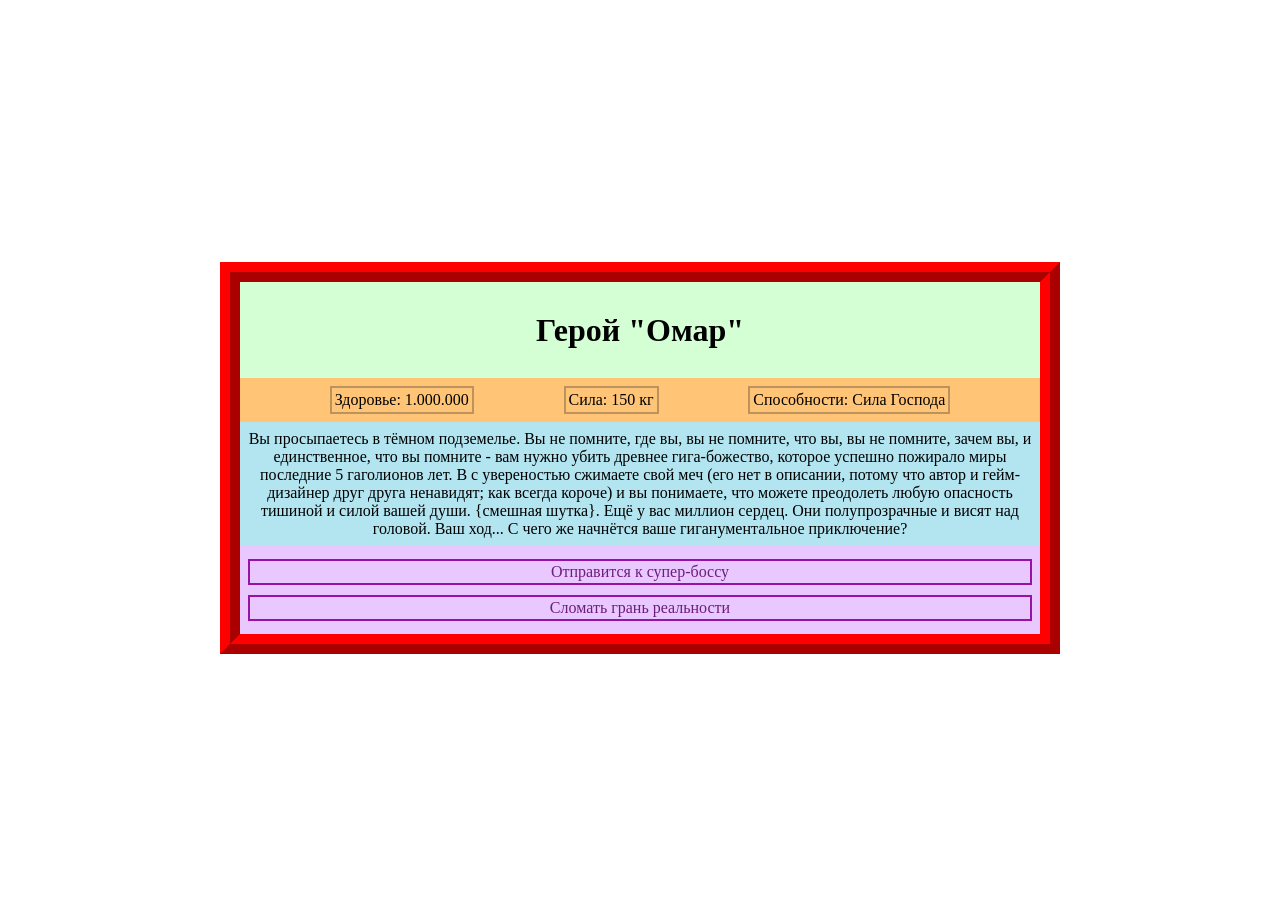
<file: index.html>
<!DOCTYPE html>
<html lang="en">
<head>
    <meta charset="UTF-8">
    <meta name="viewport" content="width=device-width, initial-scale=1.0">
    <link rel="stylesheet" href="style.css">
    <title>story game</title>
</head>

<body>
    <main id="main">
        <div id="game-card">
            <div class="heading"><h1>Герой "Омар"</h1></div>

            <div class="stats">
                <div class="stat-item">Здоровье: 1.000.000</div>
                <div class="stat-item">Сила: 150 кг</div>
                <div class="stat-item">Способности: Сила Господа</div>
            </div>

            <div class="poster">Вы просыпаетесь в тёмном подземелье. Вы не помните, где вы, вы не помните, что вы, вы не помните, зачем вы, и единственное, что вы помните - вам нужно убить древнее гига-божество, которое успешно пожирало миры последние 5 гаголионов лет. В с увереностью сжимаете свой меч (его нет в описании, потому что автор и гейм-дизайнер друг друга ненавидят; как всегда короче) и вы понимаете, что можете преодолеть любую опасность тишиной и силой вашей души. {смешная шутка}. Ещё у вас миллион сердец. Они полупрозрачные и висят над головой. Ваш ход... С чего же начнётся ваше гиганументальное приключение?</div>

            <div class="actions">
                <a class="button" href="boss-room.html">Отправится к супер-боссу</a>
                <a class="button" href="death.html">Сломать грань реальности</a>
            </div>
        </div>
    </main>

</body>
</html>
</file>
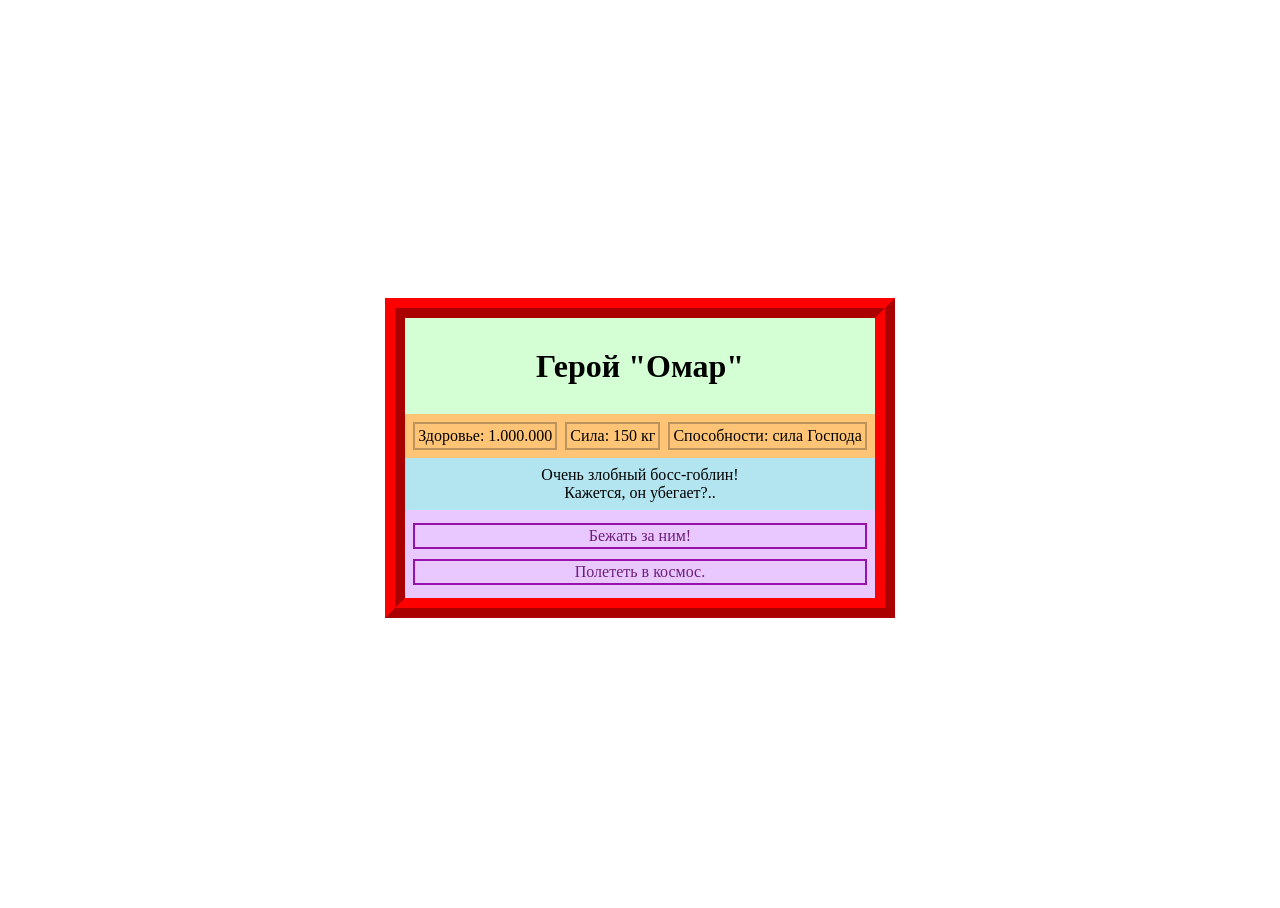
<file: boss-room.html>
<!DOCTYPE html>
<html lang="en">
<head>
    <meta charset="UTF-8">
    <meta name="viewport" content="width=device-width, initial-scale=1.0">
    <link rel="stylesheet" href="style.css">
    <title>story game</title>
</head>
<body>
    <main id="main">
        <div id="game-card">
            <div class="heading"><h1>Герой "Омар"</h1></div>

            <div class="stats">
                <div class="stat-item">Здоровье: 1.000.000</div>
                <div class="stat-item">Сила: 150 кг</div>
                <div class="stat-item">Способности: сила Господа</div>
            </div>

            <div class="poster">
                <div>Очень злобный босс-гоблин!</div>
                <div>Кажется, он убегает?..</div>
            </div>

            <div class="actions">
                <a class="button" href="lost.html">Бежать за ним!</a>
                <a class="button" href="space.html">Полететь в космос.</a>
            </div>
        </div>
    </main>
</body>
</html>
</file>
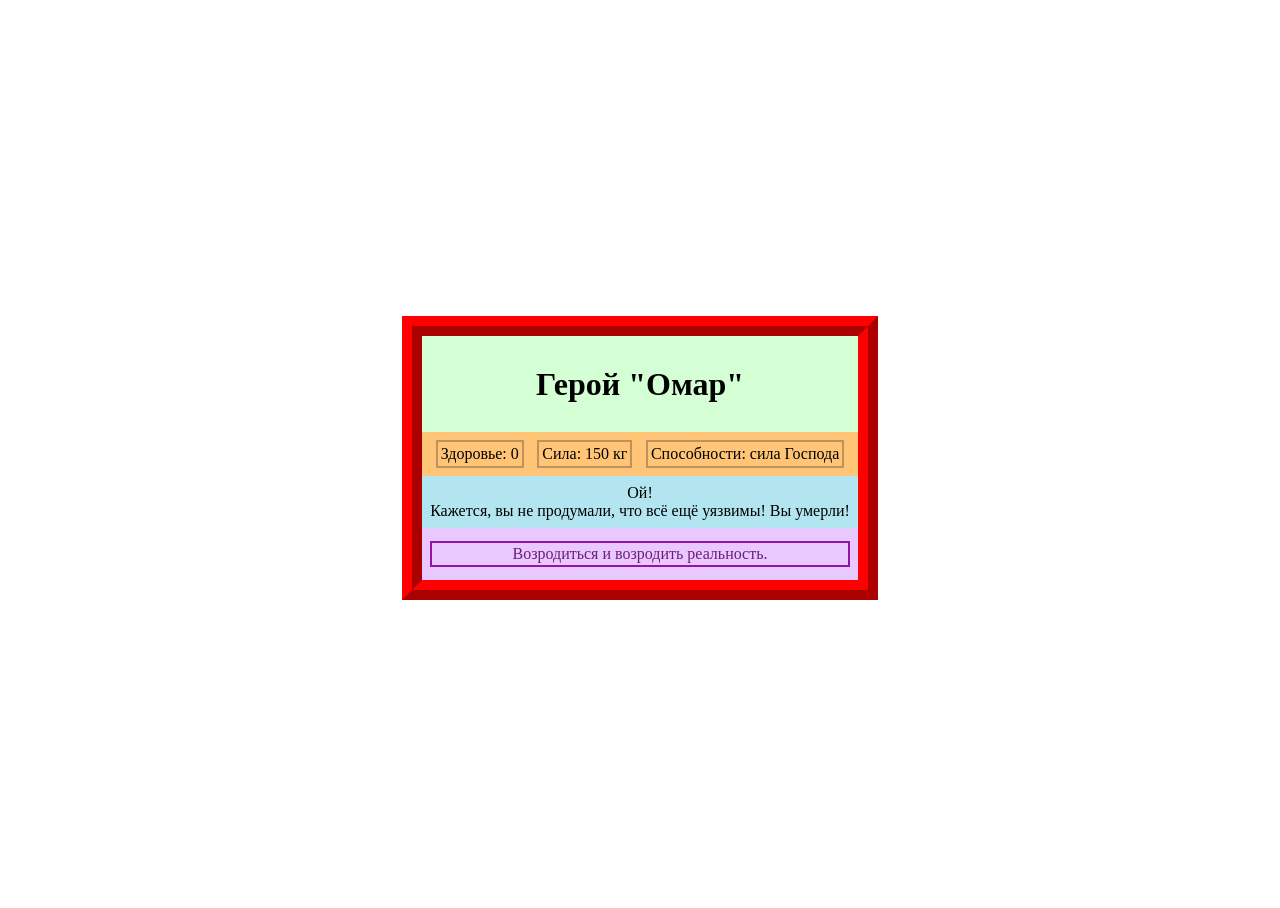
<file: death.html>
<!DOCTYPE html>
<html lang="en">
<head>
    <meta charset="UTF-8">
    <meta name="viewport" content="width=device-width, initial-scale=1.0">
    <link rel="stylesheet" href="style.css">
    <title>story game</title>
</head>

<body>
    <main id="main">
        <div id="game-card">
            <div class="heading"><h1>Герой "Омар"</h1></div>

            <div class="stats">
                <div class="stat-item">Здоровье: 0</div>
                <div class="stat-item">Сила: 150 кг</div>
                <div class="stat-item">Способности: сила Господа</div>
            </div>

            <div class="poster">
                <div>Ой!</div>
                <div>Кажется, вы не продумали, что всё ещё уязвимы! Вы умерли!</div>
            </div>

            <div class="actions">
                <a class="button" href="index.html">Возродиться и возродить реальность.</a>
            </div>
        </div>
    </main>
</body>
</html>
</file>
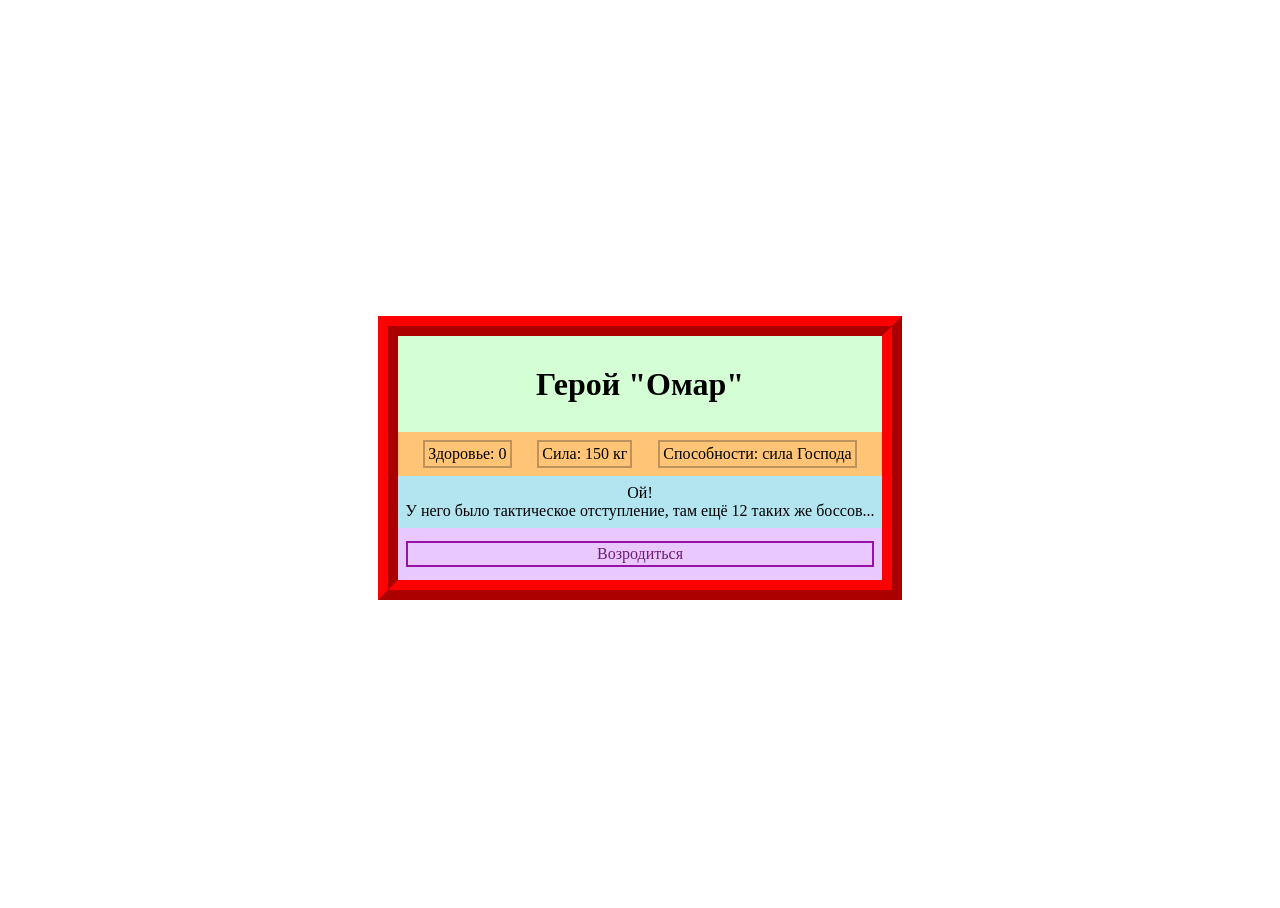
<file: lost.html>
<!DOCTYPE html>
<html lang="en">
<head>
    <meta charset="UTF-8">
    <meta name="viewport" content="width=device-width, initial-scale=1.0">
    <link rel="stylesheet" href="style.css">
    <title>story game</title>
</head>

<body>
    <main id="main">
        <div id="game-card">
            <div class="heading"><h1>Герой "Омар"</h1></div>

            <div class="stats">
                <div class="stat-item">Здоровье: 0</div>
                <div class="stat-item">Сила: 150 кг</div>
                <div class="stat-item">Способности: сила Господа</div>
            </div>

            <div class="poster">
                <div>Ой!</div>
                <div>У него было тактическое отступление, там ещё 12 таких же боссов...</div>
            </div>

            <div class="actions">
                <a class="button" href="index.html">Возродиться</a>
            </div>
        </div>
    </main>
</body>
</html>
</file>
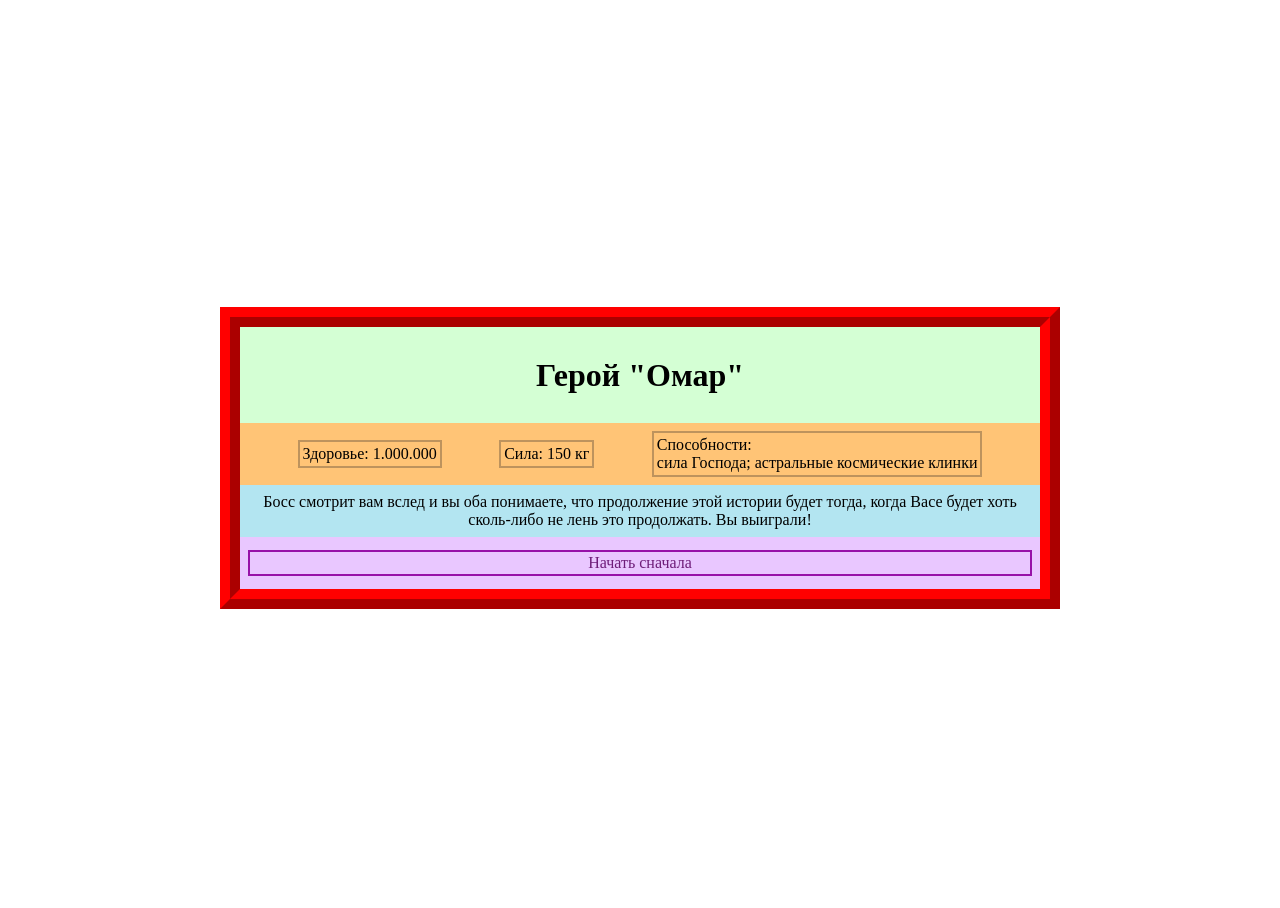
<file: space.html>
<!DOCTYPE html>
<html lang="en">
<head>
    <meta charset="UTF-8">
    <meta name="viewport" content="width=device-width, initial-scale=1.0">
    <link rel="stylesheet" href="style.css">
    <title>story game</title>
</head>
<body>
    <main id="main">
        <div id="game-card">
            <div class="heading"><h1>Герой "Омар"</h1></div>

            <div class="stats">
                <div class="stat-item">Здоровье: 1.000.000</div>
                <div class="stat-item">Сила: 150 кг</div>
                <div class="stat-item">Способности: <br>сила Господа; астральные космические клинки</div>
            </div>

            <div class="poster">
                <div>Босс смотрит вам вслед и вы оба понимаете, что продолжение этой истории будет тогда, когда Васе будет хоть сколь-либо не лень это продолжать. Вы выиграли!</div>
            </div>

            <div class="actions">
                <a class="button" href="index.html">Начать сначала</a>
            </div>
        </div>
    </main>
</body>
</html>
</file>
<file: style.css>
@keyframes giga-animation {
    0% {
        opacity: 0;
        transform: translateY(1000px);
    }
    80% {
        opacity: 0.8;
        transform: translateY(-110px);
    }
    90% {
        opacity: 0.9;
        transform: translateY(70px);
    }
    100% {
        opacity: 1;
        transform: translateY(0px);
    }
}

@keyframes giga-child-animation {
    0% {
        opacity: 0;
        transform: translateY(-100px);
    }
    80% {
        opacity: 0.8;
        transform: translateY(11px);
    }
    90% {
        opacity: 0.9;
        transform: translateY(-7px);
    }
    100% {
        opacity: 1;
        transform: translateY(0px);
    }
}

html {
    height: 100%;
}

body {
    height: 100%;
}

#main {
    display: flex;
    justify-content: center;
    align-items: center;
    height: 100%;
}

#game-card {
    max-width: 800px;

    border: 20px ridge red;
    background: rgb(212, 255, 212);

    display: flex;
    flex-direction: column;

    animation: giga-animation 0.7s ease;
}

.heading {
    padding: 8px;
    text-align: center;
}

.stats {
    background: rgb(255, 196, 118);
    padding: 8px;

    display: flex;
    justify-content: space-evenly;
    align-items: center;

    gap: 8px;
}

.stat-item {
    padding: 3px;

    border: 2px solid rgb(189, 147, 93);
    display: block;

    animation: giga-child-animation 0.7s ease;
}

.poster {
    background: rgb(179, 229, 241);
    padding: 8px;
    text-align: center;
}

.actions {
    background: rgb(233, 199, 255);
    padding: 8px;

    display: flex;
    flex-direction: column;
}

.button {
    padding: 2px;
    margin-top: 5px;
    margin-bottom: 5px;

    border: 2px solid rgb(151, 18, 168);
    display: block;
    text-align: center;

    text-decoration: none;
    color: rgb(110, 29, 121);

    animation: giga-child-animation 0.7s ease;
}

.actions a.button:hover {
    background-color: rgb(236, 96, 255);
    transform: translateY(-2px);

    transition: transform 0.2s ease-in-out;
    transition: background-color 0.2s ease-in-out;
}

.stats div.stat-item:hover {
    background-color: rgb(158, 120, 71);
    transform: translateY(-2px);

    transition: transform 0.2s ease-in-out;
    transition: background-color 0.2s ease-in-out;
}
</file>
